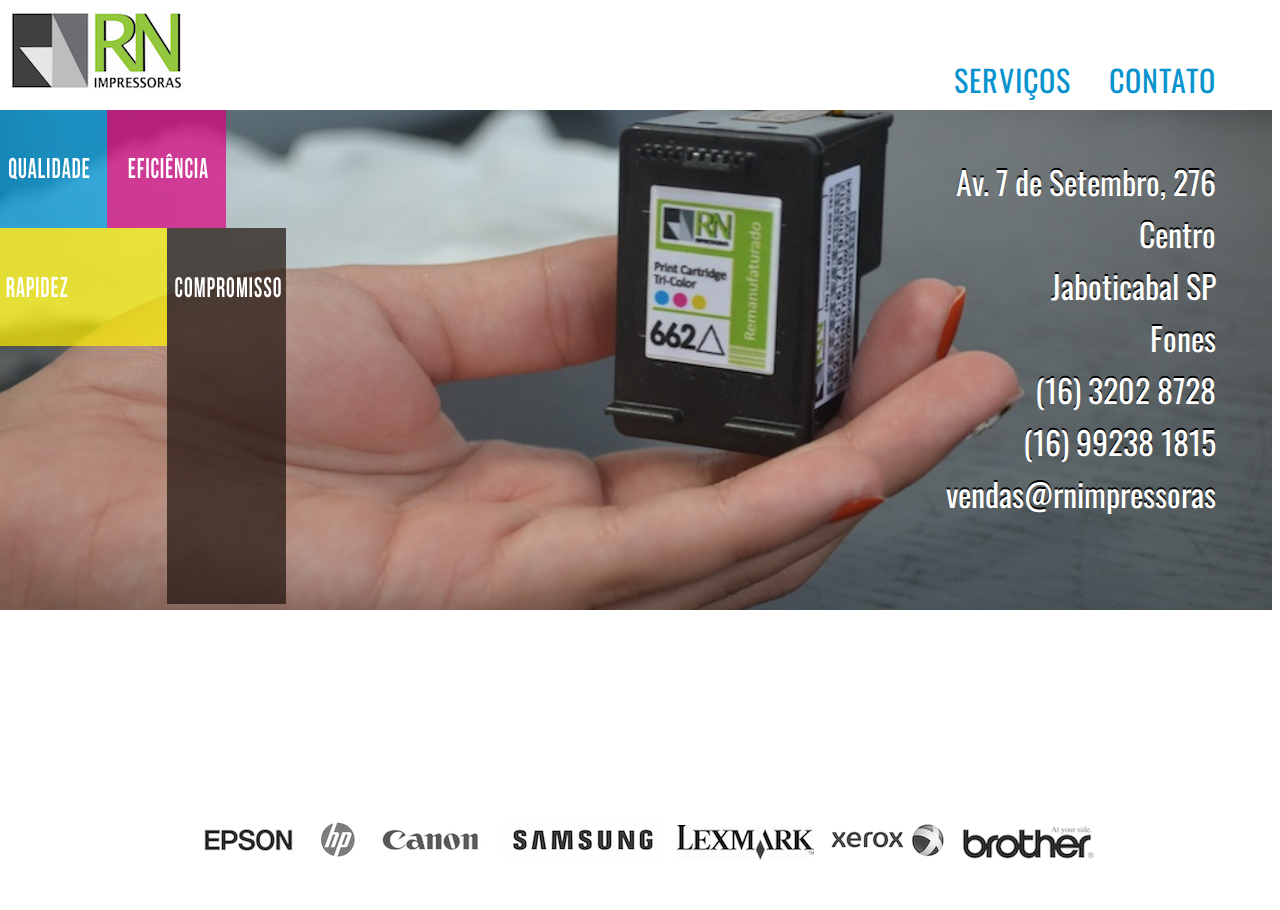
<file: index.html>
<!doctype html>
<html>
	<head>
		<meta charset="utf-8">
		<title>RN IMPRESSORAS</title>
		<link rel="stylesheet" type="text/css" href="assets/css/style.css">
	</head>
	<body>
	<div class="content" >
	<div class="banner-top">
		<img src="assets/img/rnLogo.png" style="margin: 10px 0 0 10px;" >
		<div  class="navbar" >
		<a href="servicos.html" >SERVIÇOS</a>
		<!--<a href="#" >SOBRE</a>-->
		<a href="#" >CONTATO</a>
		</div>

		<div class="msg">
		</div>

		<div class="texto" >
		<article>
			<p>Av. 7 de Setembro, 276</p>
			<p>Centro</p>
			<p>Jaboticabal SP</p>
			<p>Fones</p>
			<p>(16) 3202 8728</p>
			<p>(16) 99238 1815</p>
			<a href="mailto:vendas@rnimpressoras.com">vendas@rnimpressoras</a>
		</article>
		</div>

	</div>
		<div class="allBlocks" >
		<img src="assets/img/CMYK_FORMAS.png" height="494" width="298">
		<img id="cmykTexto" src="assets/img/CMYK_TEXTOS.png" height="494" width="298">
		</div>
			<div class="banner-down">
				<div class="marks" style="margin: 10px 0 0 10px;">
				<img src="assets/img/epson.png">
				<img src="assets/img/hp.png">
				<img src="assets/img/canon.png">
				<img src="assets/img/samsung.png">
				<img src="assets/img/lexmark.png">
				<img src="assets/img/xerox.png">
				<img src="assets/img/brother.png">
				</div> 
			</div>
		</div>
	</body>
</html>
</file>
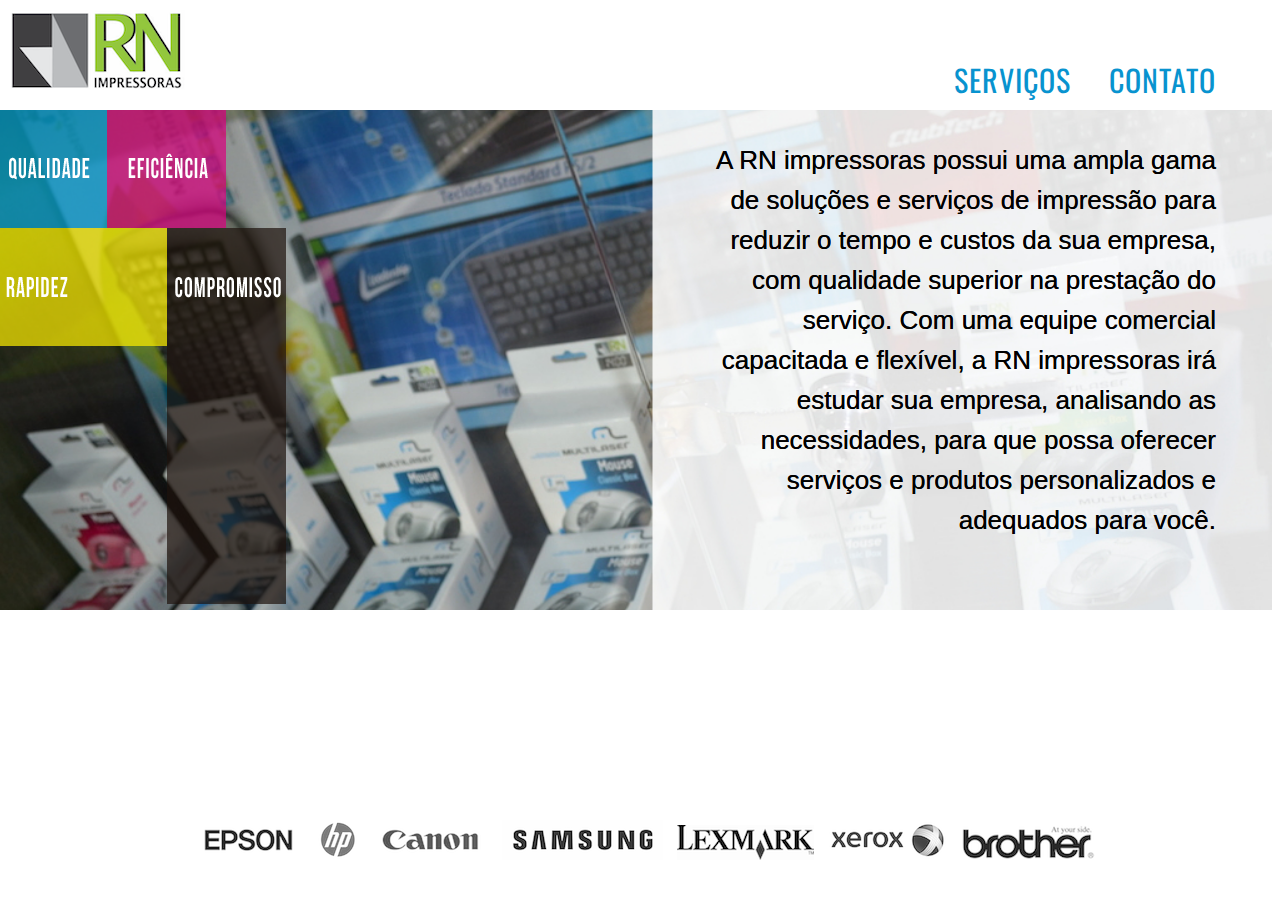
<file: servicos.html>
<!doctype html>
<html>
	<head>
		<meta charset="utf-8">
		<title>RN IMPRESSORAS</title>
		<link rel="stylesheet" type="text/css" href="assets/css/style.css">
	</head>
	<body>
	<div class="servicos" >
	<div class="banner-top">
		<img src="assets/img/rnLogo.png" style="margin: 10px 0 0 10px;" >
		<div  class="navbar" >
		<a href="#" >SERVIÇOS</a>
		<!--<a href="#" >SOBRE</a>-->
		<a href="index.html" >CONTATO</a>
		</div>

		<div class="msg">
		</div>

		<div class="texto" id="servicos">
		<article>
A RN impressoras possui uma ampla gama de soluções e serviços de impressão para reduzir o tempo e custos da sua empresa, com qualidade superior na prestação do serviço. Com uma equipe comercial capacitada e flexível, a RN impressoras irá estudar sua empresa, analisando as necessidades, para que possa oferecer serviços e produtos personalizados e adequados para você.		</article>
		</div>

	</div>
		<div class="allBlocks" >
		<img src="assets/img/CMYK_FORMAS.png" height="494" width="298">
		<img id="cmykTexto" src="assets/img/CMYK_TEXTOS.png" height="494" width="298">
		</div>
			<div class="banner-down">
				<div class="marks" style="margin: 10px 0 0 10px;">
				<img src="assets/img/epson.png">
				<img src="assets/img/hp.png">
				<img src="assets/img/canon.png">
				<img src="assets/img/samsung.png">
				<img src="assets/img/lexmark.png">
				<img src="assets/img/xerox.png">
				<img src="assets/img/brother.png">
				</div> 
			</div>
		</div>
	</body>
</html>
</file>
<file: assets/css/style.css>
@import url("http://fonts.googleapis.com/css?family=Lato");
@import url("http://fonts.googleapis.com/css?family=Oswald:400");
.content {
  min-height: 500px;
  box-sizing: border-box;
  background-image: url("principal.jpg");
  background-repeat: no-repeat;
  background-position: center, center;
  background-size: 100%;
  margin-left: -10px; }

.servicos {
  min-height: 500px;
  box-sizing: border-box;
  background-image: url("servicos.jpg");
  background-repeat: no-repeat;
  background-position: center, center;
  background-size: 100%;
  margin-left: -10px; }

.texto {
  font-family: 'Oswald', sans-serif;
  font-size: 32px;
  color: white;
  right: 5%;
  width: 300px;
  height: 200px;
  position: absolute;
  line-height: 20px;
  text-align: right;
  text-shadow: black 0 -2px;
  box-sizing: border-box; }

#servicos {
  font-family: 'Oswald', sans-serif;
  font-size: 26px;
  color: white;
  font-family: sans-serif;
  color: black;
  text-shadow: black 0 0px;
  right: 5%;
  width: 500px;
  height: 400px;
  position: absolute;
  line-height: 40px;
  text-align: right;
  box-sizing: border-box; }

.texto a {
  text-decoration: none;
  color: white; }

.texto a:hover {
  text-decoration: none;
  color: #1cc924; }

.navbar {
  position: absolute;
  top: 0;
  right: 5%;
  margin-top: 25px;
  font-family: 'Oswald', sans-serif;
  font-size: 30px;
  color: white;
  letter-spacing: 1px;
  word-spacing: 30px; }

.navbar a {
  color: #0893cf;
  text-decoration: none; }

.navbar a:hover {
  color: #1cc924;
  text-decoration: none; }

.banner-top {
  width: 100%;
  height: 110px;
  line-height: 110px;
  background-color: white;
  position: absolute;
  margin: 0;
  left: 0;
  box-sizing: border-box;
  top: 0px; }

.banner-down {
  width: 100%;
  height: 110px;
  line-height: 110px;
  background-color: white;
  position: absolute;
  margin: 0;
  left: 0;
  box-sizing: border-box;
  bottom: 0px;
  word-spacing: 10px; }

.marks {
  margin-left: 20px;
  -webkit-filter: grayscale(100%);
  -moz-filter: grayscale(100%);
  filter: grayscale(100%);
  text-align: center; }

.allBlocks {
  margin: 110px 0 0 -10px; }

#cmykTexto {
  margin: -110px 0 0 -300px; }
</file>
